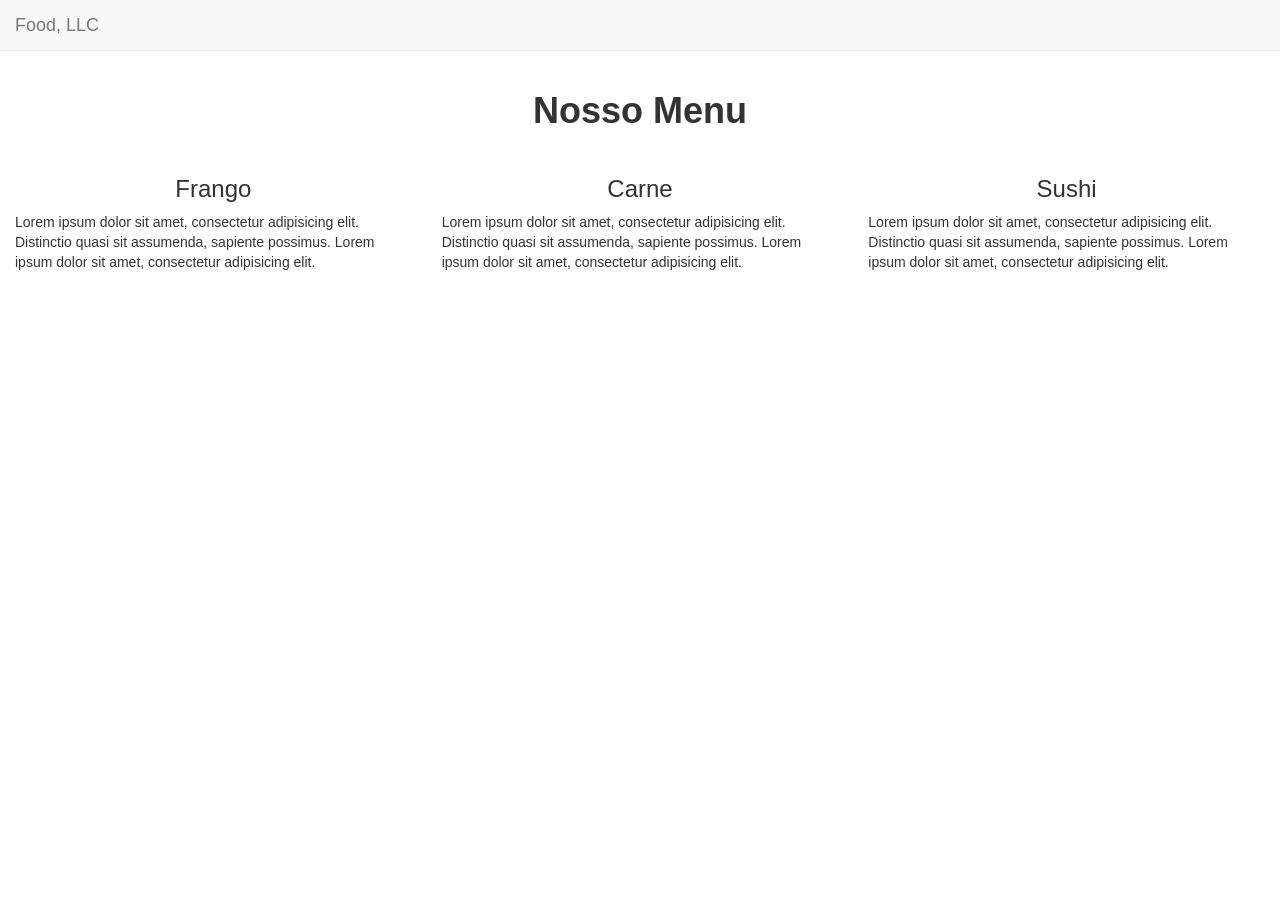
<file: module3-solution/index.html>
<!DOCTYPE html>
<html lang="pt-br">
<head>
    <meta charset="utf-8">
    <meta http-equiv="X-UA-Compatible" content="IE=edge">
    <meta name="viewport" content="width=device-width, initial-scale=1">
    <title>Module 3 Solution - Food, LLC</title>
    
    <!-- Bootstrap CSS (v3) -->
    <link rel="stylesheet" href="css/bootstrap.min.css">
    <!-- Seus estilos personalizados -->
    <link rel="stylesheet" href="css/styles.css">
</head>
<body>

  <!-- Barra de Navegação (Não fixa/static) -->
  <nav class="navbar navbar-default navbar-static-top">
    <div class="container-fluid">
      <div class="navbar-header">
        <!-- Botão Hambúrguer (Apenas visível no xs / mobile) -->
        <button type="button" class="navbar-toggle collapsed" data-toggle="collapse" data-target="#main-navbar-collapse" aria-expanded="false">
          <span class="sr-only">Toggle navigation</span>
          <span class="icon-bar"></span>
          <span class="icon-bar"></span>
          <span class="icon-bar"></span>
        </button>
        <!-- Nome da Empresa -->
        <a class="navbar-brand" href="#">Food, LLC</a>
      </div>

      <!-- Menu que colapsa (Apenas abre no mobile) -->
      <div class="collapse navbar-collapse" id="main-navbar-collapse">
        <!-- Classe visible-xs garante que estes itens SÓ apareçam no mobile -->
        <ul class="nav navbar-nav visible-xs text-center">
          <li><a href="#">Frango</a></li>
          <li><a href="#">Carne</a></li>
          <li><a href="#">Sushi</a></li>
        </ul>
      </div>
    </div>
  </nav>

  <!-- Conteúdo Principal -->
  <main class="container-fluid">
  <h1 class="text-center">Nosso Menu</h1>

  <!-- O Row junta todas as colunas dentro do Grid -->
  <div class="row">
    
    <!-- Seção 1: Frango -->
    <div class="col-md-4 col-sm-6 col-xs-12">
      <div class="section-box">
        <h3 class="text-center section-title title-chicken">Frango</h3>
        <p>Lorem ipsum dolor sit amet, consectetur adipisicing elit. Distinctio quasi sit assumenda, sapiente possimus. Lorem ipsum dolor sit amet, consectetur adipisicing elit.</p>
      </div>
    </div>

    <!-- Seção 2: Carne -->
    <div class="col-md-4 col-sm-6 col-xs-12">
      <div class="section-box">
        <h3 class="text-center section-title title-beef">Carne</h3>
        <p>Lorem ipsum dolor sit amet, consectetur adipisicing elit. Distinctio quasi sit assumenda, sapiente possimus. Lorem ipsum dolor sit amet, consectetur adipisicing elit.</p>
      </div>
    </div>

    <!-- Seção 3: Sushi -->
    <div class="col-md-4 col-sm-12 col-xs-12">
      <div class="section-box">
        <h3 class="text-center section-title title-sushi">Sushi</h3>
        <p>Lorem ipsum dolor sit amet, consectetur adipisicing elit. Distinctio quasi sit assumenda, sapiente possimus. Lorem ipsum dolor sit amet, consectetur adipisicing elit.</p>
      </div>
    </div>

  </div>
</main>

  <!-- Arquivos JavaScript necessários para o funcionamento do menu colapsável -->
  <script src="js/jquery-1.11.3.min.js"></script>
  <script src="js/bootstrap.min.js"></script>
</body>
</html>
</file>
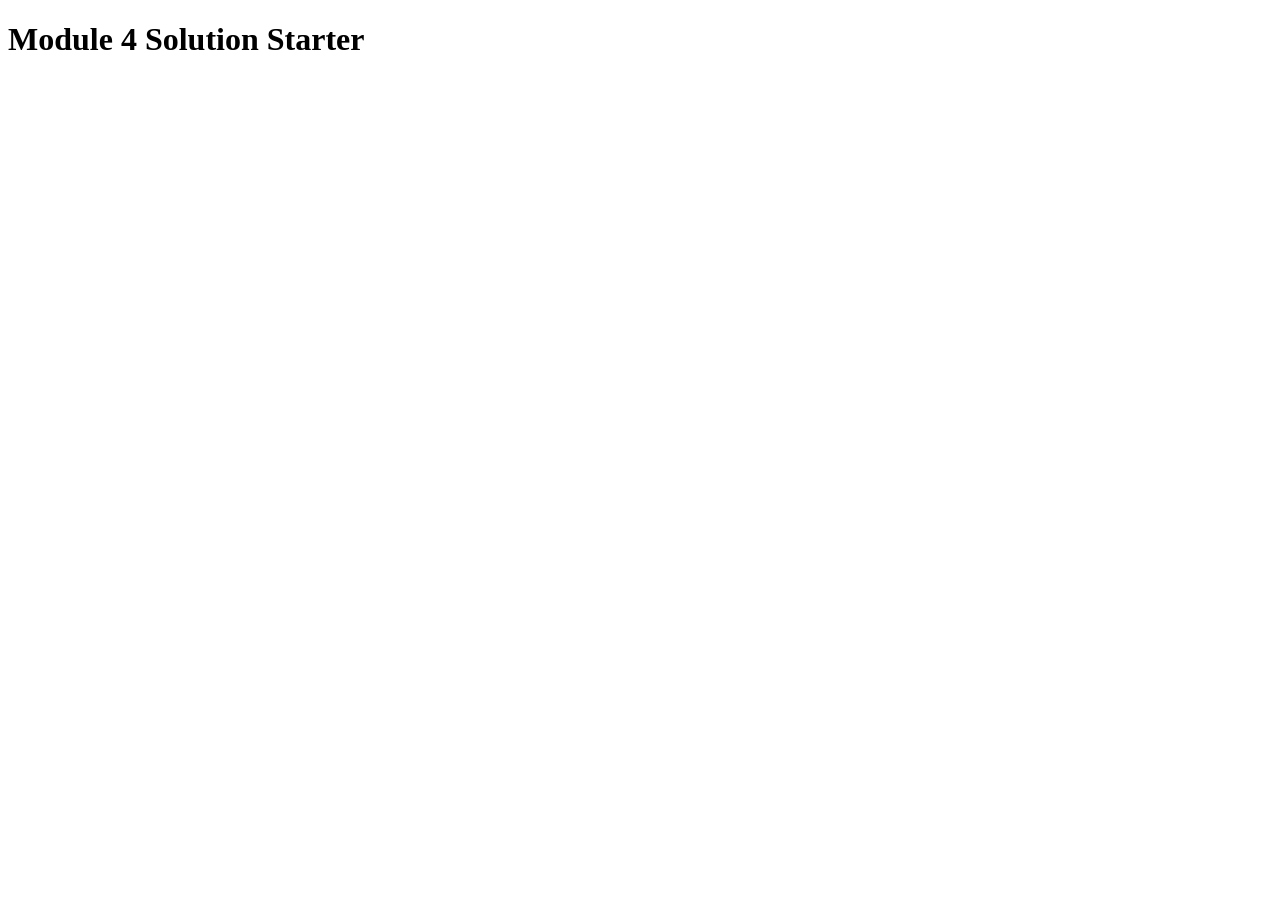
<file: module4-solution/index.html>
<!DOCTYPE html>
<html>
<head>
  <meta charset="utf-8">
  <title>Module 4 Solution Starter</title>
  <script src="SpeakHello.js"></script>
  <script src="SpeakGoodBye.js"></script>
  <script src="script.js"></script>
</head>
<body>
  <h1>Module 4 Solution Starter</h1>
</body>
</html>
</file>
<file: module3-solution/css/styles.css>
/* Estilos para diferenciar o menu suspenso no mobile */
.navbar-nav {
    background-color: #f8f8f8; /* Cor que destaca o menu */
    margin: 0 -15px; /* Faz o menu ocupar toda a largura da tela */
}

.navbar-nav > li > a {
    border-top: 1px solid #e7e7e7; /* Linha divisória entre os itens */
    color: #333 !important;
}

/* Estilização da seção de conteúdo principal */
.main-content-box {
    background-color: #e6e6e6; /* Cor de fundo diferenciada */
    padding: 20px;
    margin-top: 20px;
    border-radius: 4px;
}

/* Estilo para destacar o título */
h1 {
    font-weight: bold;
    margin-bottom: 25px;
}
</file>
